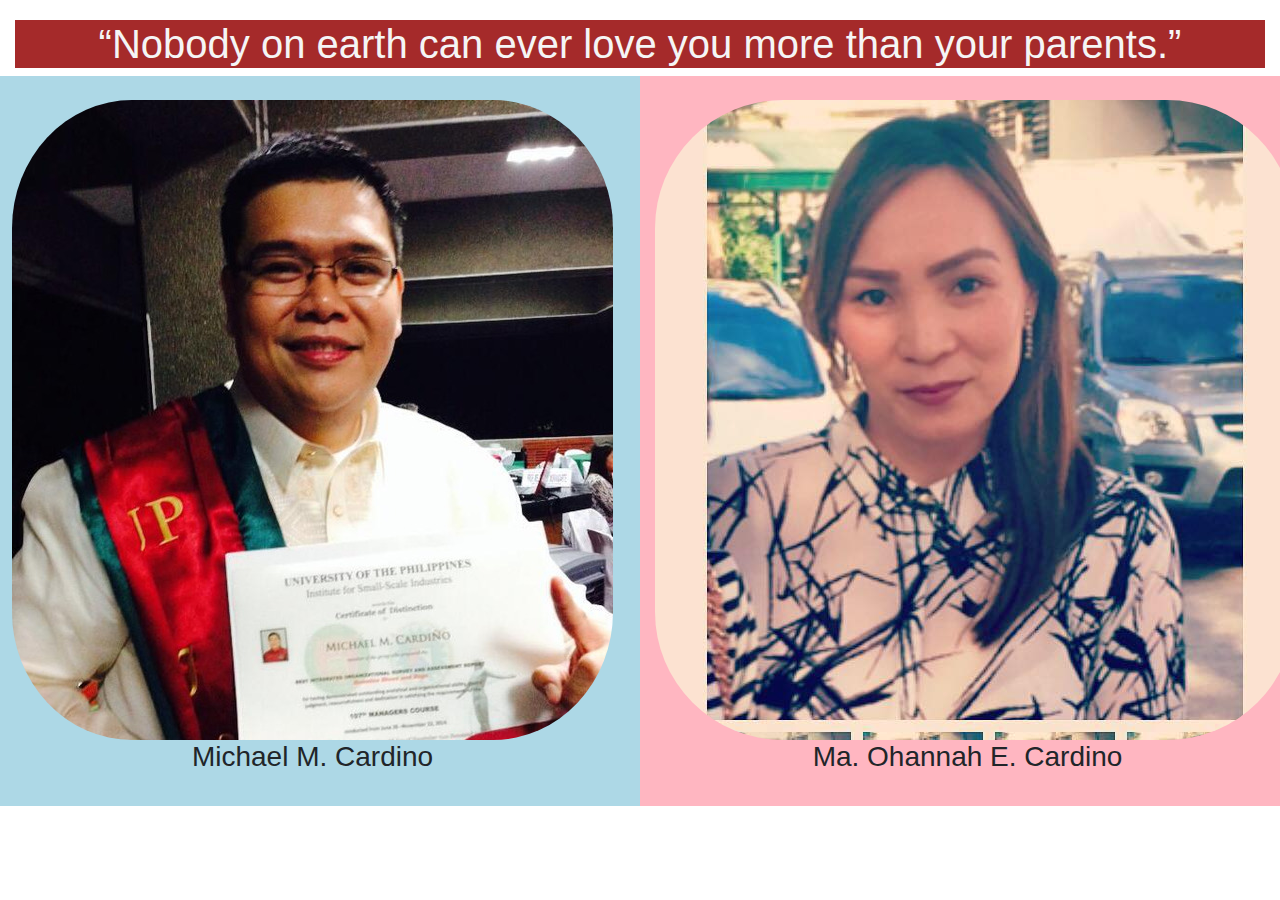
<file: index.html>
<html>

<head>
    <title> LBYEC2A EB1 - Project 1</title>
    <link rel="stylesheet" href="https://maxcdn.bootstrapcdn.com/bootstrap/4.0.0/css/bootstrap.min.css" integrity="sha384-Gn5384xqQ1aoWXA+058RXPxPg6fy4IWvTNh0E263XmFcJlSAwiGgFAW/dAiS6JXm" crossorigin="anonymous">
    
    <link rel="stylesheet" href="style.css">
</head>

<body>
    <div class="col">
            <h1>“Nobody on earth can ever love you more than your parents.”</h1>
    
        </div>    
    
	<div class="row">
       
		<div class="col-6" id="left-col">
            <br>
			<a href="papa.html"><img src="papa.png"></a>
            
            <br>
            <h3> Michael M. Cardino </h3>
            <br>
		</div>

		<div class="col-6" id="right-col">
            <br>
			<a href="mama.html"><img src="mama.jpg"></a>	
           
            <h3> Ma. Ohannah E. Cardino </h3>
            <br>
		</div>
	</div>
</body>

</html>
</file>
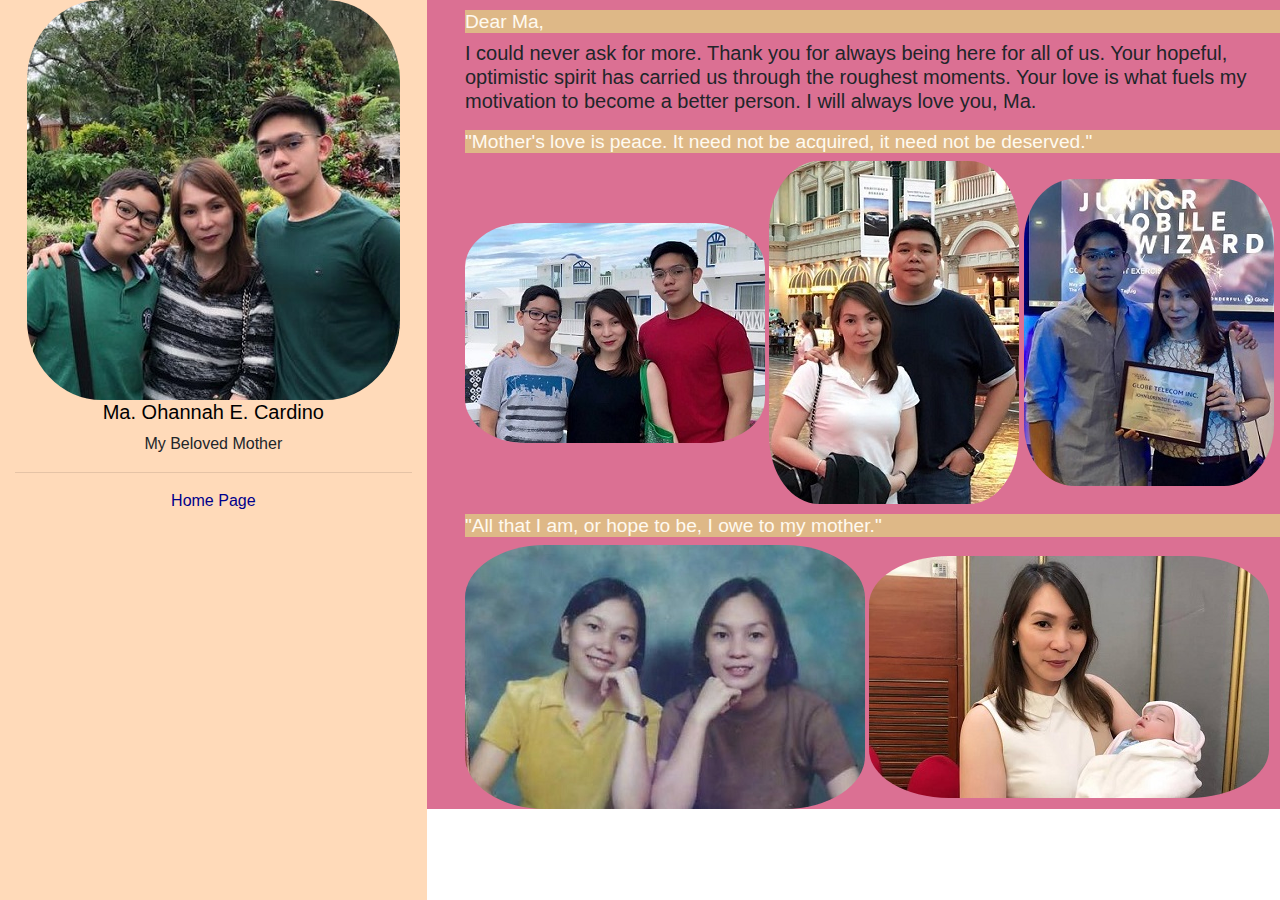
<file: mama.html>
<html>

<head>
    <title>My Beloved Mother</title>
    <link rel="stylesheet" href="https://maxcdn.bootstrapcdn.com/bootstrap/4.0.0/css/bootstrap.min.css" integrity="sha384-Gn5384xqQ1aoWXA+058RXPxPg6fy4IWvTNh0E263XmFcJlSAwiGgFAW/dAiS6JXm" crossorigin="anonymous">
    
    <link rel="stylesheet" href="style.css">
</head>

<body>

    <div class="row">
            <div id="left-col2" class="col-4 fixed-top">

                <img src="mama1.jpg" id="mama1">
                <h5 id="name"> Ma. Ohannah E. Cardino </h5>
                My Beloved Mother
                <hr>
                <a href="index.html">Home Page</a>
                
            </div>
            <div id="right-col2" class="col">
               <section id="objective">
                    <h4>Dear Ma,</h4>
                    <div class="row">
                        

                        <div class="col-12">
                            
                            	<h5>I could never ask for more. Thank you for always being here for all of us. Your hopeful, optimistic spirit has carried us through the roughest moments. Your love is what fuels my motivation to become a better person. I will always love you, Ma.</h5>
                            
                        </div>
                        
                    <div class="col-12">
                    <h4>"Mother's love is peace. It need not be acquired, it need not be deserved."</h4>
                    <img src="mama2.jpg">
                    <img src="mama3.jpg">
                    <img src="mama4.jpg">
                    </div>
                    
                    <div class="col-12">
                    <h4>"All that I am, or hope to be, I owe to my mother."</h4>
                    <img src="mama5.jpg">
                    <img src="mama6.jpg">
                     
                    </div>
                        
                     
                   </div>
                </section>
            </div>
        
    
    </div>
    



</body>

</html>
</file>
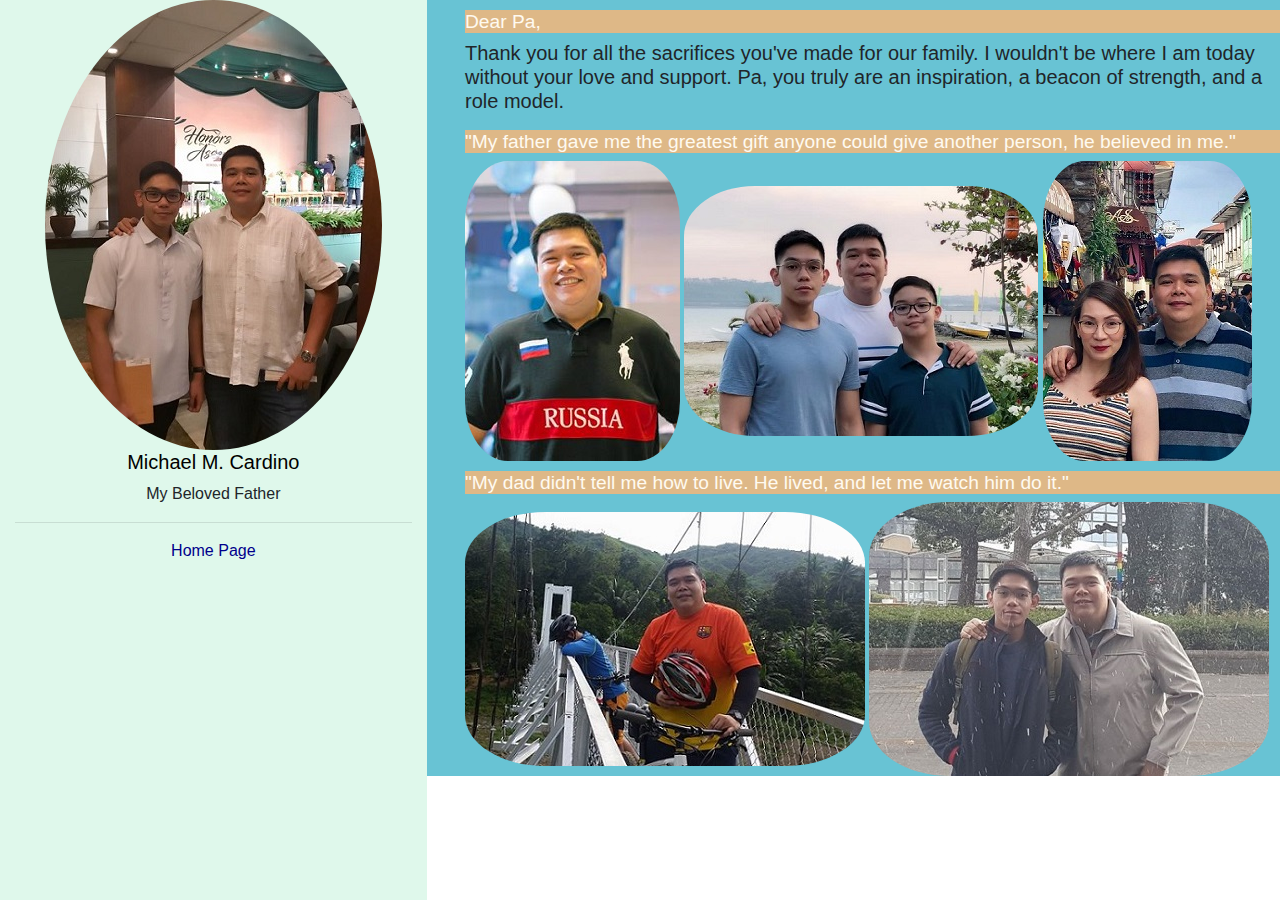
<file: papa.html>
<html>

<head>
    <title>My Beloved Father</title>
    <link rel="stylesheet" href="https://maxcdn.bootstrapcdn.com/bootstrap/4.0.0/css/bootstrap.min.css" integrity="sha384-Gn5384xqQ1aoWXA+058RXPxPg6fy4IWvTNh0E263XmFcJlSAwiGgFAW/dAiS6JXm" crossorigin="anonymous">
    
    <link rel="stylesheet" href="style.css">
</head>

<body>

    <div class="row">
            <div id="left-col1" class="col-4 fixed-top">

                <img src="papa1.jpg" id="papa1">
                <h5 id="name"> Michael M. Cardino </h5>
                My Beloved Father
                <hr>
                <a href="index.html">Home Page</a>
                
            </div>
            <div id="right-col1" class="col">
               <section id="objective">
                    <h4>Dear Pa,</h4>
                    <div class="row">
                        

                        <div class="col-12">
                            <h5>
                            Thank you for all the sacrifices you've made for our family. I wouldn't be where I am today without your love and support. Pa, you truly are an inspiration, a beacon of strength, and a role model.
                            </h5>
                        </div>
                        
                    <div class="col-12">
                    <h4>"My father gave me the greatest gift anyone could give another person, he believed in me."</h4>
                    <img src="papa6.jpg">
                    <img src="papa2.jpg">
                    <img src="papa4.jpg">
                    </div>
                    
                    <div class="col-12">
                    <h4>"My dad didn't tell me how to live. He lived, and let me watch him do it."</h4>
                    <img src="papa5.jpg">
                    <img src="papa3.jpg">
                     
                    </div>
                        
                     
                   </div>
                </section>
            </div>
        
    
    </div>
    



</body>

</html>
</file>
<file: style.css>
h4{ 
    color: floralwhite;
    font-size:1.8em;
    margin-top: 0.5em;background-color: burlywood
    
}
h1{ 
    color: whitesmoke;
    font-size:1.9 em;
    margin-top: 0.5em;background-color: brown; text-align: center
    
}


.address {font-size:1.2em}
h4 { 
    font-size:1.2em;
}

ul{
    list-style: none; font-size: 0.75em;
}
a {color: darkblue; text-align: center}
a:hover {color: darkgreen; text-align: center}

img{border-radius: 20%}





.school1 {font-size:1.2em}

.school2 {font-size: 1.2em}

.summer {font-size: 1em}



#left-col { background-color: lightblue; text-align: center}

#right-col { background-color: lightpink; text-align: center}

#name {color:black; text-align: center}
#pic {text-align:center}
.name {color: #99621E}

#heading {color:darkgoldenrod; text-align: center; float: inherit}
#papa1{border-radius: 100%}


#left-col1 { background-color: #DFF8EB; text-align:center; height:100vh}
#right-col1 { background-color: #68C3D4; padding-left: 30em}

#left-col2 { background-color: peachpuff; text-align:center; height:100vh}
#right-col2 { background-color: palevioletred; padding-left: 30em}
</file>
